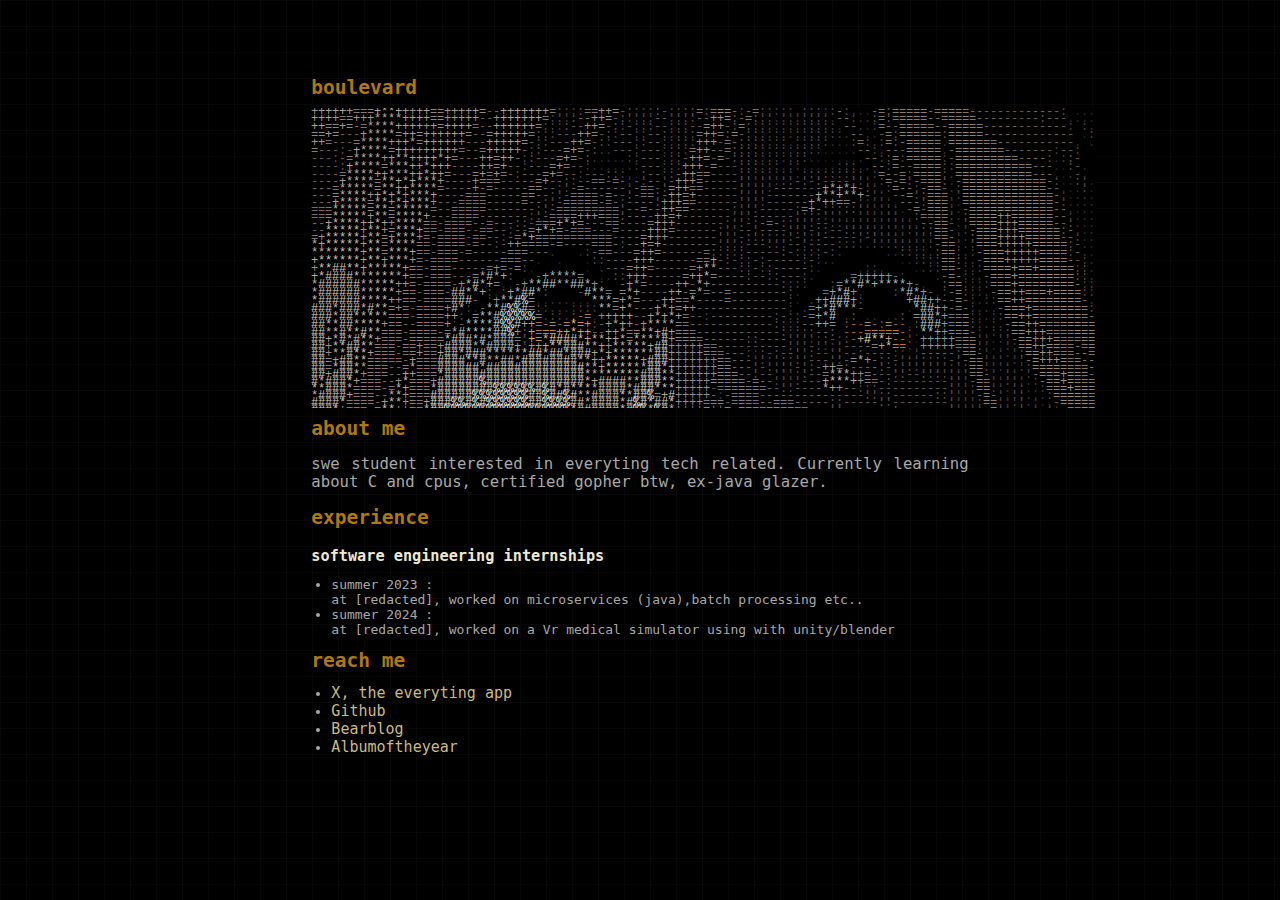
<file: index.html>
<!DOCTYPE html>
<html lang="en">
  <head>
    <meta charset="UTF-8" />
    <meta name="viewport" content="width=device-width, initial-scale=1.0" />
    <title>blvd</title>
    <link rel="icon" href="favicon.ico" type="image/x-icon">

    <link rel="stylesheet" href="styles.css" />
  </head>
  <body>
    <div class="section">
      <h2>boulevard</h2>
      <iframe
        src="ascii/embedded.html"
        width="785px"
        height="300px"
        frameborder="0"
      ></iframe>
    </div>

    <div class="section">
      <h2>about me</h2>
      <p>
        swe student interested in everyting tech related. Currently learning
        about C and cpus, certified gopher btw, ex-java glazer.
      </p>
    </div>

    <div class="section">
      <h2>experience</h2>
      <h3>software engineering internships</h3>
      <ul>
        <li>
          <div>
            summer 2023 : <br />
            at [redacted], worked on microservices (java),batch processing etc..
          </div>
        </li>
        <li>
          <div>
            summer 2024 : <br />
            at [redacted], worked on a Vr medical simulator using with unity/blender
          </div>
        </li>
      </ul>
    </div>

    <div class="section">
      <h2>reach me</h2>
      <ul>
        <li>
          <a href="https://x.com/u8_boulevard"> X, the everyting app </a>
        </li>
        <li>
          <a href="https://github.com/unk1ndled"> Github </a>
        </li>
        <li>
          <a href="https://boulevard.bearblog.dev/"> Bearblog </a>
        </li>
        <li>
          <a href="https://www.albumoftheyear.org/user/unkindled/">
            Albumoftheyear
          </a>
        </li>
      </ul>
    </div>
    <!-- <img src="images/artorias.gif"/> -->
  </body>
</html>
</file>
<file: styles.css>
:root {
  --main-bg-color: #000000;
  --main-text-color: #cbb982;
  --secondary-text-color: #a8a8a8;
  --section-title-color : #d1900ed7;
  --subsection-tc : #eee7d3;

  --main-padding: 16px;
}


/* grid */
body {
  
  display: flex;
  align-items: center;
  flex-direction: column;
  justify-content: center;
  font-family: monospace;
  min-height: 90vh;
  color: var(--secondary-text-color);
  background: var(--main-bg-color);
  background-image: linear-gradient(
      rgba(108, 87, 143, 0.09) 0.01em,
      transparent 0.1em
    ),
    linear-gradient(90deg, rgba(75, 75, 80, 0.09) 0.1em, transparent 0.1em);
  background-size: 2em 2em;
}

h1 {
  color: var(--main-text-color);

  text-align: center;
}
div{
  font-size: medium;

}

div.vertical-separator{
  width: 70%;
  gap: 20px;
  display: flex;
  align-items: center;
  flex-direction: row;
  justify-content: center;
}

div.section{
  width: 52%;
  display: flex;
  flex-direction: column;
}

h2{
  margin-top: 9px;
  margin-bottom: 9px;
  color: var(--section-title-color);
  width: 100%;
  text-align: left;
}

h3{
  margin-top: 9px;
  margin-bottom: 9px;
  color: var(--subsection-tc);
  width: 100%;
  text-align: left;
}

p{
  font-size: larger;
  text-align: justify;
  margin-top: 6px;
  margin-bottom: 6px;
  color: var(--secondary-text-color);
}

a{
  text-decoration: none; /* Removes the underline */
  color: var(--main-text-color);
  font-size: 15px;
  font-weight: inherit;
}

ul{
  margin-top: 3px;
  margin-bottom: 3px;
  padding-left: 20px;
}

/* scroll bar */
::-webkit-scrollbar {
  width: 12px; 
}
::-webkit-scrollbar-track {
  background: #111;
}
::-webkit-scrollbar-thumb {
  background-color: #333;
  border-radius: 10px; 
  border: 3px solid #111; 
}
::-webkit-scrollbar-thumb:hover {
  background-color: #555;
}
</file>
